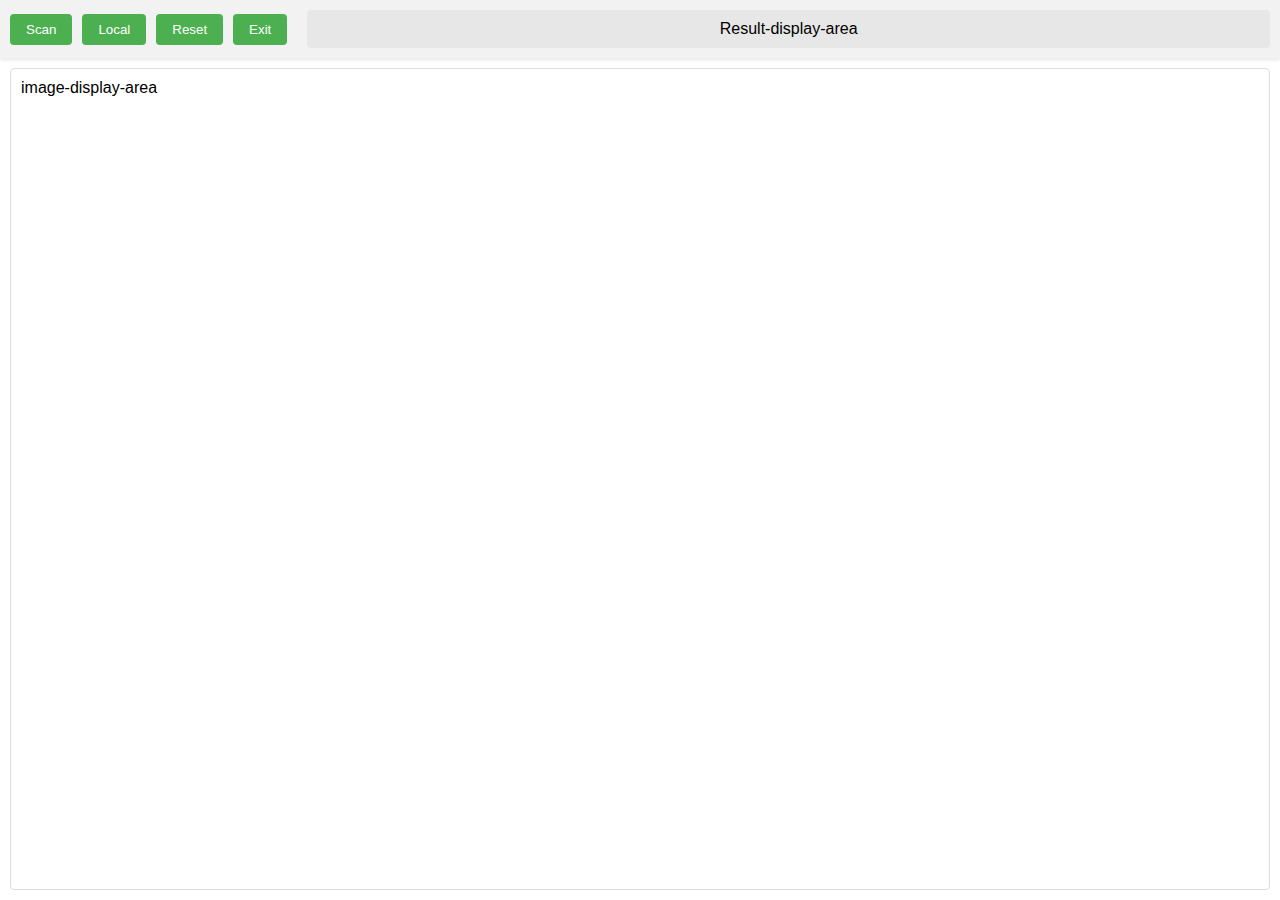
<file: popup/index.html>
<!DOCTYPE html>
<html lang="en">
<head>
  <meta charset="UTF-8">
  <title>QR Code Detector</title>
  <link rel="stylesheet" href="style.css">
</head>
<body>
  <div class="button-bar">
    <button id="scan-btn">Scan</button>
    <button id="local-btn">Local</button>
    <input type="file" id="image-input" style="display: none;" accept="image/*"/>
    <button id="reset-btn">Reset</button>
    <button id="exit-btn">Exit</button>
    <div id="result-display-area">Result-display-area</div>
  </div>
  <div id="image-display-area">image-display-area</div>
  <script src="QRCode.js"></script>
  <script src="index.js"></script>
  <script src="../js/jquery-3.7.1.min.js"></script>
  <script src="../js/snipping.js"></script>
  <script src="../js/zbar.js"></script>
  <script src="web_worker.js"></script>
</body>
</html>
</file>
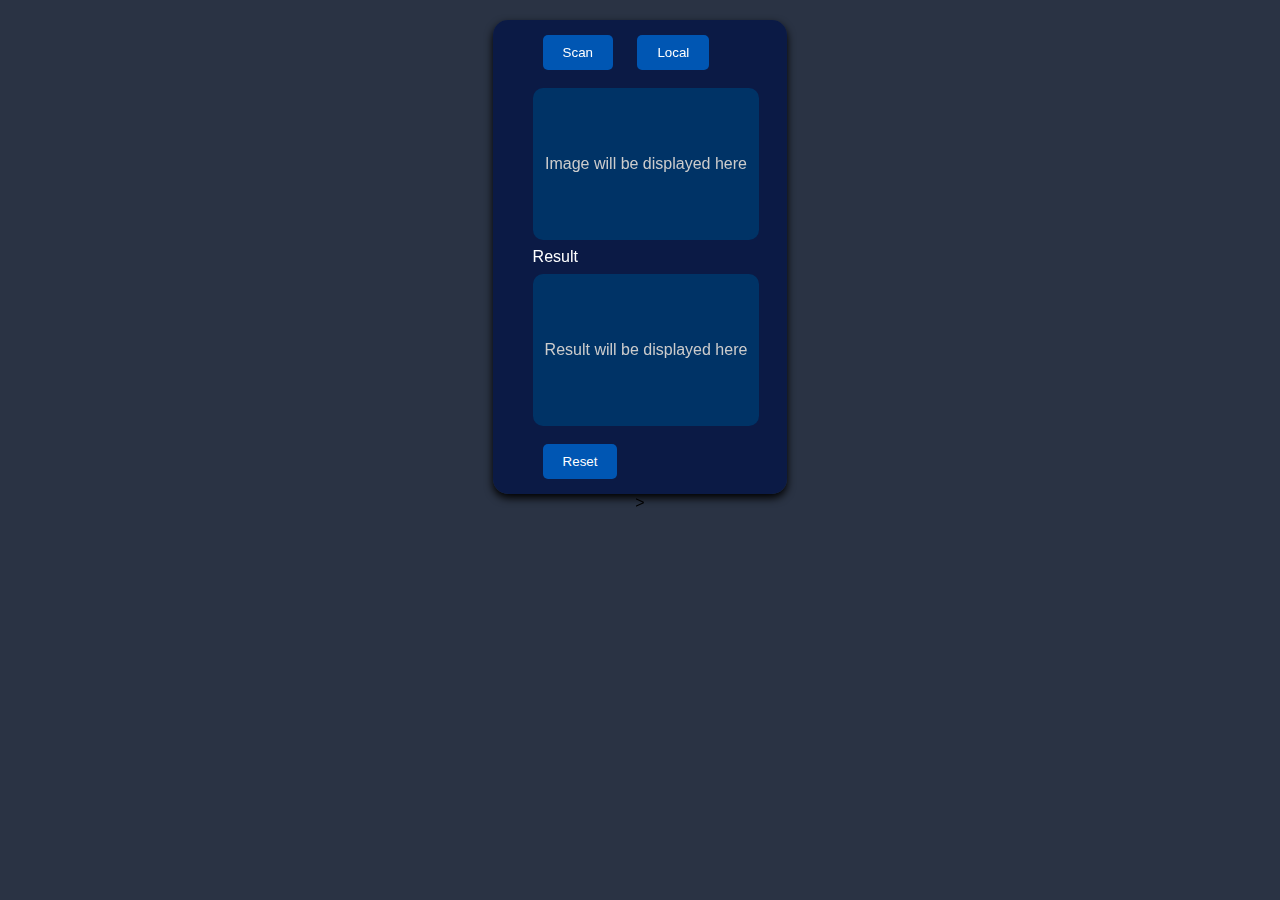
<file: data/window/index.html>
<!DOCTYPE html>
<html lang="en">
<head>
  <meta charset="UTF-8">
  <meta name="viewport" content="width=device-width, initial-scale=1.0">
  <title>QR Code Detector</title>
  <style>
    :root {
      --primary-bg-color: rgba(10, 25, 47, 0.85);
      --border-color: transparent;
      --btn-bg-color: #0056b3;
      --btn-hover-color: #004095;
      --btn-text-color: #ffffff;
      --overlay-text-color: #ccc;
    }

    body {
      margin: 0;
      padding: 20px;
      display: flex;
      flex-direction: column;
      align-items: center;
      justify-content: center;
      min-width: 300px;
      font-family: 'Arial', sans-serif;
      /*background-color: var(--primary-bg-color);*/
      background-color: rgba(5, 15, 35, 0.85);
      backdrop-filter: blur(5px);
    }
    .popup-container {
      max-width: 100%;
      box-shadow: 0 4px 8px rgba(0,0,0,1);
      border-radius: 15px;
      overflow: hidden;
      padding: 5px 40px;
      color: var(--btn-text-color);
      background-color: rgba(10, 25, 70, 0.95);
    }
    .selection-rectangle {
      border: 1px solid #5eeb57;
      position: absolute;
      pointer-events: none;
    }
    #image-display-area, #result-display-area {
      border: 1px solid transparent;
      width: 100%;
      max-width: 280px;
      height: 140px;
      margin: 8px auto;
      background-color: #003366;
      color: #ffffff;
      display: flex;
      align-items: center;
      justify-content: center;
      text-align: center;
      overflow: auto;
      padding: 5px;
      border-radius: 10px;      
    }
    #image-display-area img {
      width: 100%;
      height: 100%;
      object-fit: contain;
    }
    .overlay-text {
    color: var(--overlay-text-color);
    }
    button {
      background-color: var(--btn-bg-color);
      color: var(--btn-text-color);
      border: none;
      padding: 10px 20px;
      margin: 10px;
      border-radius: 5px;
      cursor: pointer;
      transition: background-color 0.3s ease;
    }
    button:hover {
      background-color: var(--btn-hover-color);
    }
  </style>
</head>
<body>
  <div class="popup-container">
    <div class="btn-area">
      <button id="scan-btn">Scan</button>
      <button id="local-btn">Local</button>
    </div>
    <input type="file" id="image-input" accept="image/*" style="display: none;">
    <div id="image-display-area">
      <div class="overlay-text">Image will be displayed here</div>
    </div>
    <div id="text">Result</div>
    <div id="result-display-area">
      <div class="overlay-text">Result will be displayed here</div>
    </div>
    <button id="reset-btn">Reset</button>
  </div>
  <script src="web_worker.js"></script>
  <script src="ZBar/zbar.js"></script>
  <script src="QRCode.js"></script>>
  <script src="index.js"></script>
</body>
</html>
</file>
<file: popup/style.css>
html, body {
  height: 100%;
  margin: 0;
  display: flex;
  flex-direction: column;
  font-family: 'Segoe UI', Tahoma, Geneva, Verdana, sans-serif; /* Modern font */
}

.button-bar {
  display: flex;
  background-color: #f2f2f2; /* Light grey background for a modern look */
  padding: 10px;
  align-items: center; /* Center items vertically */
  box-shadow: 0 2px 4px rgba(0,0,0,0.1); /* Subtle shadow for depth */
}

.button-bar button {
  margin-right: 10px; /* Spacing between buttons */
  padding: 8px 16px;
  border: none;
  background-color: #4CAF50; /* A pleasant green */
  color: white;
  border-radius: 4px; /* Rounded corners for buttons */
  cursor: pointer;
}

.button-bar button:hover {
  background-color: #45a049; /* Slightly darker green on hover for feedback */
}

#result-display-area {
  flex-grow: 1; /* Allows the result area to grow and fill up the remaining space */
  display: flex;
  align-items: center; /* Aligns text vertically in the center */
  justify-content: center; /* Centers text horizontally */
  padding: 10px;
  background-color: #e7e7e7;
  border-radius: 4px;
  margin-left: 10px;
  overflow: hidden;
  white-space: nowrap;
  text-overflow: ellipsis;
}

#image-display-area {
  flex-grow: 1; /* Takes up all available space */
  margin: 10px;
  padding: 10px;
  border: 1px solid #ddd;
  background-color: #fff; /* White background for the image area */
  border-radius: 4px;
  overflow: auto; /* Allows scrolling if the image is larger than the area */
}
</file>
